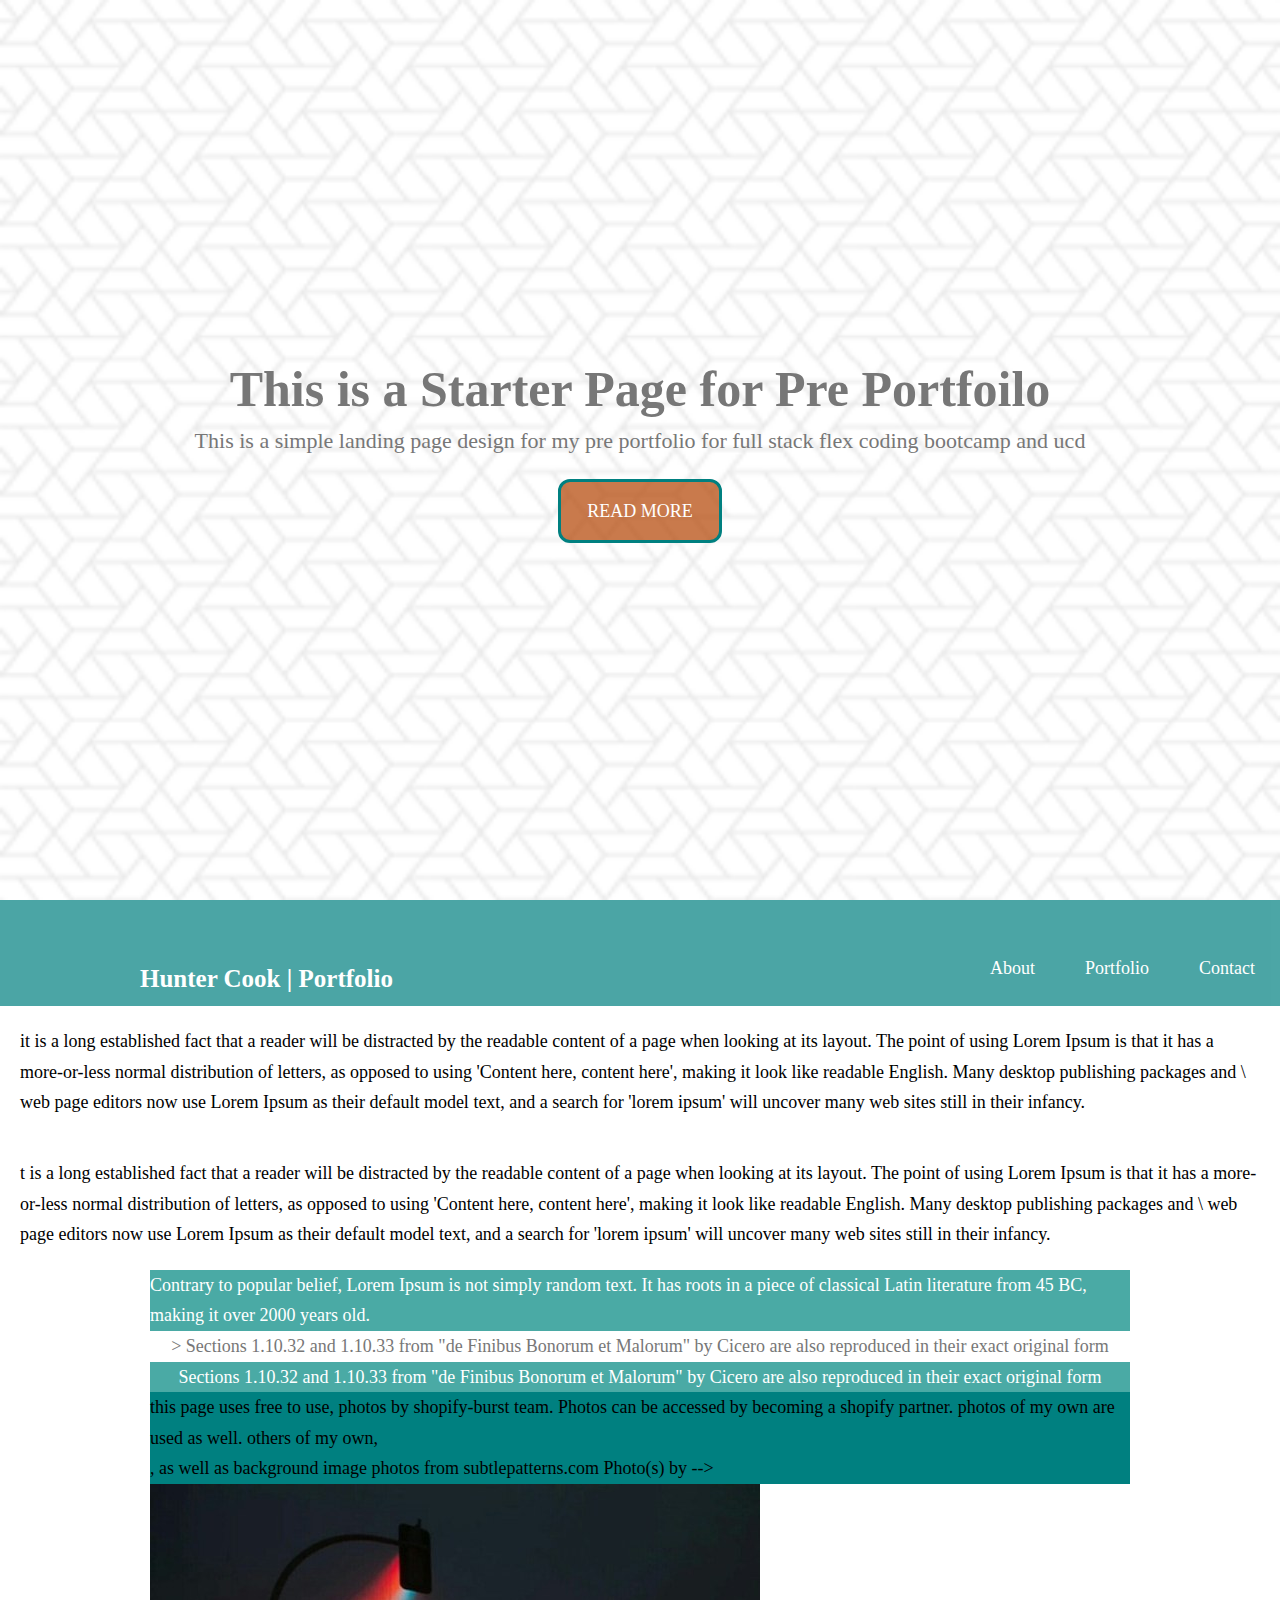
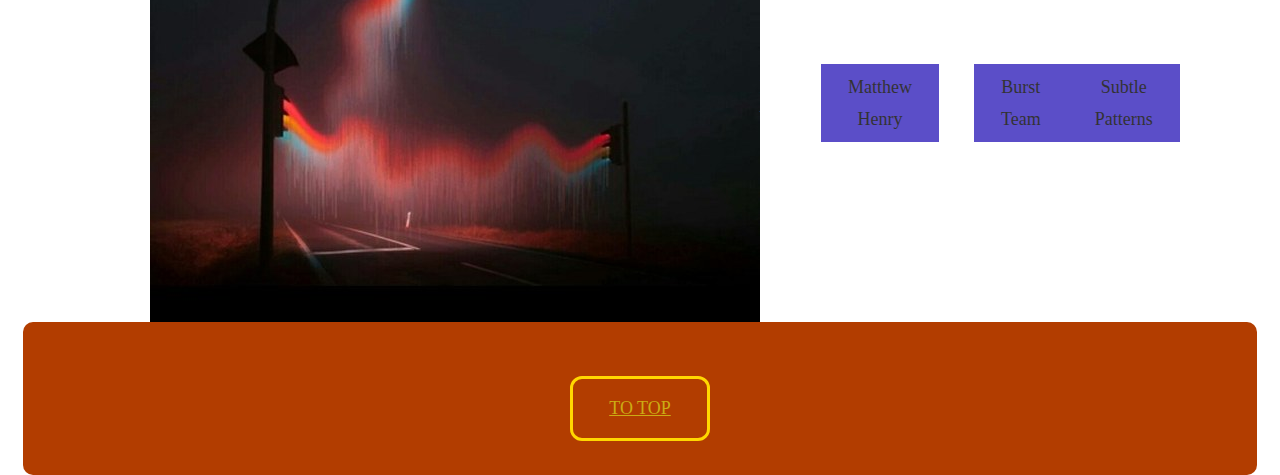
<file: index.html>
<!DOCTYPE html>
<html lang="en">
<head>
	<meta charset="UTF-8">
	<meta name="viewport" content="width=device-width, initial-scale=1.0">
	<meta http-equiv="X-UA-Compatible" content="ie=edge">
	<title>MyIndex</title>
<link rel="stylesheet" type="text/css" href="assets/css/oldstyle.css"> 
</head>
<body>
	<header id="showcase"> 
		<h1 id="top"> This is a Starter Page for Pre Portfoilo</h1> 
		<p> This is a simple landing page design for my pre portfolio for full stack 
			flex coding bootcamp and ucd </p> 
		
	<a href="index.html#section-a" class="button" > Read More </a> 
    </header> 
    
    
    <div class="navbar">
        <h1 id="logo"> Hunter Cook | Portfolio </h1>
        <a href="contact.html"> contact</a>
        <a href="gallery.html"> portfolio </a>
        <a href="portfolio.html"> about </a>
    </div>
	<section id="section-a"> 
	<p> it is a long established fact that a
	reader will be distracted by the readable content
	of a page when looking at its layout. 
	The point of using Lorem Ipsum is that it
	has a more-or-less normal distribution of letters, 
	as opposed to using 'Content here, content here',
	making it look like readable English. 
	Many desktop publishing packages and \
	web page editors now use Lorem Ipsum as their default 
	model text, and a search for 'lorem ipsum' will uncover many web sites still in their infancy.</p> 
	</section> 
	<section id="section-b"> 
	<p> t is a long established fact that a
	reader will be distracted by the readable content
	of a page when looking at its layout. 
	The point of using Lorem Ipsum is that it
	has a more-or-less normal distribution of letters, 
	as opposed to using 'Content here, content here',
	making it look like readable English. 
	Many desktop publishing packages and \
	web page editors now use Lorem Ipsum as their default 
	model text, and a search for 'lorem ipsum' will uncover many web sites still in their infancy.</p> 
	</section> 
	<section id="section-c" > 
		<div class="box1" > 
		Contrary to popular belief, Lorem Ipsum
		is not simply random text.
		It has roots in a piece of classical 
		Latin literature from 45 BC,
		making it over 2000 years old.
		
		</div> 
		<div class="box2" > 
		    >
        Sections 1.10.32 and 1.10.33 
		from "de Finibus Bonorum et Malorum" 
		by Cicero are also reproduced 
		in their exact original form
		
		</div> 
		<div class="box3"> 
		Sections 1.10.32 and 1.10.33 
		from "de Finibus Bonorum et Malorum" 
		by Cicero are also reproduced 
		in their exact original form
		
		
        </div> 
        <div class="box4">
           
        this page uses free to use, 
        photos by shopify-burst team.
        Photos can be accessed by becoming
        a shopify partner.
        photos of my own are used
         as well. 
        others of my own,</br> ,
        as well as background image
        photos from subtlepatterns.com 

        Photo(s) by --> 
        </div>
        <div class="box5">


            <img src="assets/images/img1img.jpeg" alt="none">
            Photo(s) by <a href="https://burst.shopify.com/@matthew_henry?utm_campaign=photo_credit&amp;utm_content=Free+White+Crane+Water+Reflection+Photo+%E2%80%94+High+Res+Pictures&amp;utm_medium=referral&amp;utm_source=credit">Matthew Henry</a> 
            from <a href="https://burst.shopify.com/bird?utm_campaign=photo_credit&amp;utm_content=Free+White+Crane+Water+Reflection+Photo+%E2%80%94+High+Res+Pictures&amp;utm_medium=referral&amp;utm_source=credit">Burst Team</a>
                        <a href="https://subtlepatterns.com/">Subtle Patterns</a>
        </div>

    </div> 
		</section> 
		<footer id="to-top" > 
		<a href="index.html#top" class="button"  > to top </a> 
		</footer> 
</body>
</html>
</file>
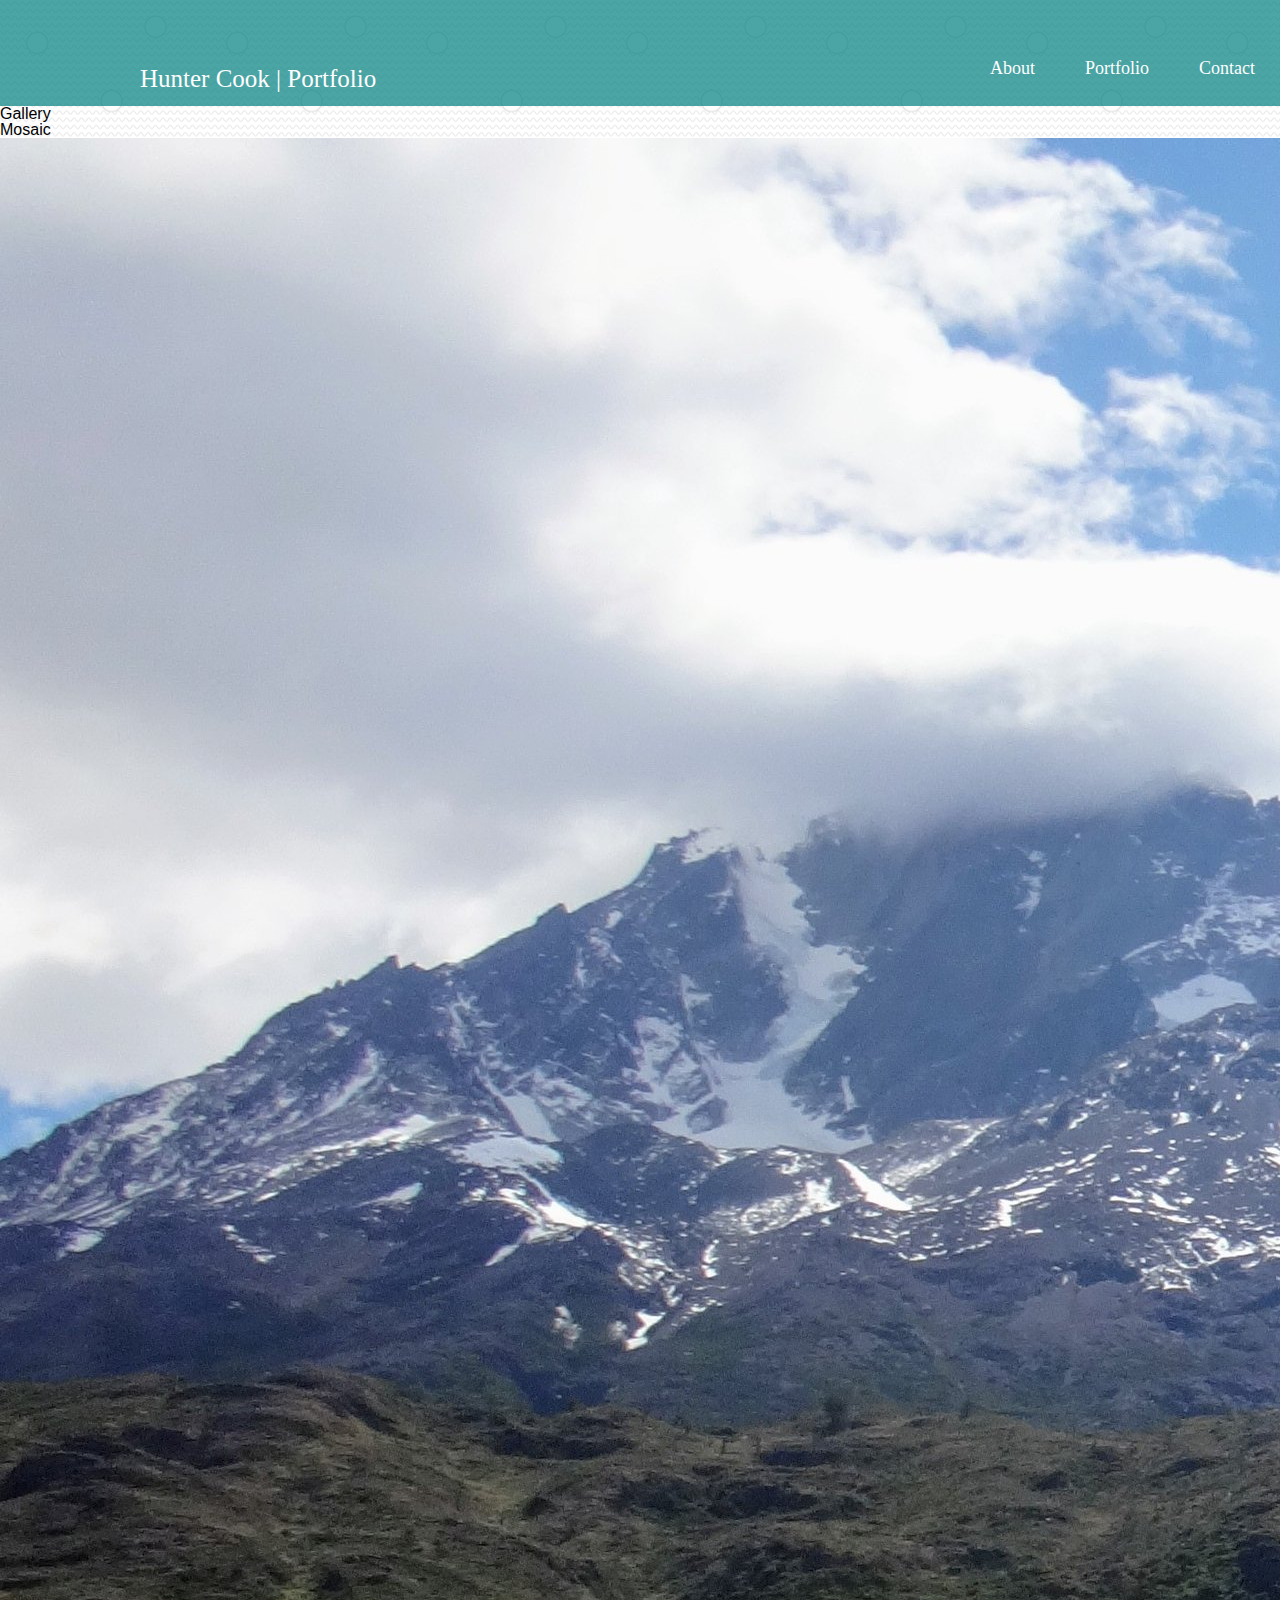
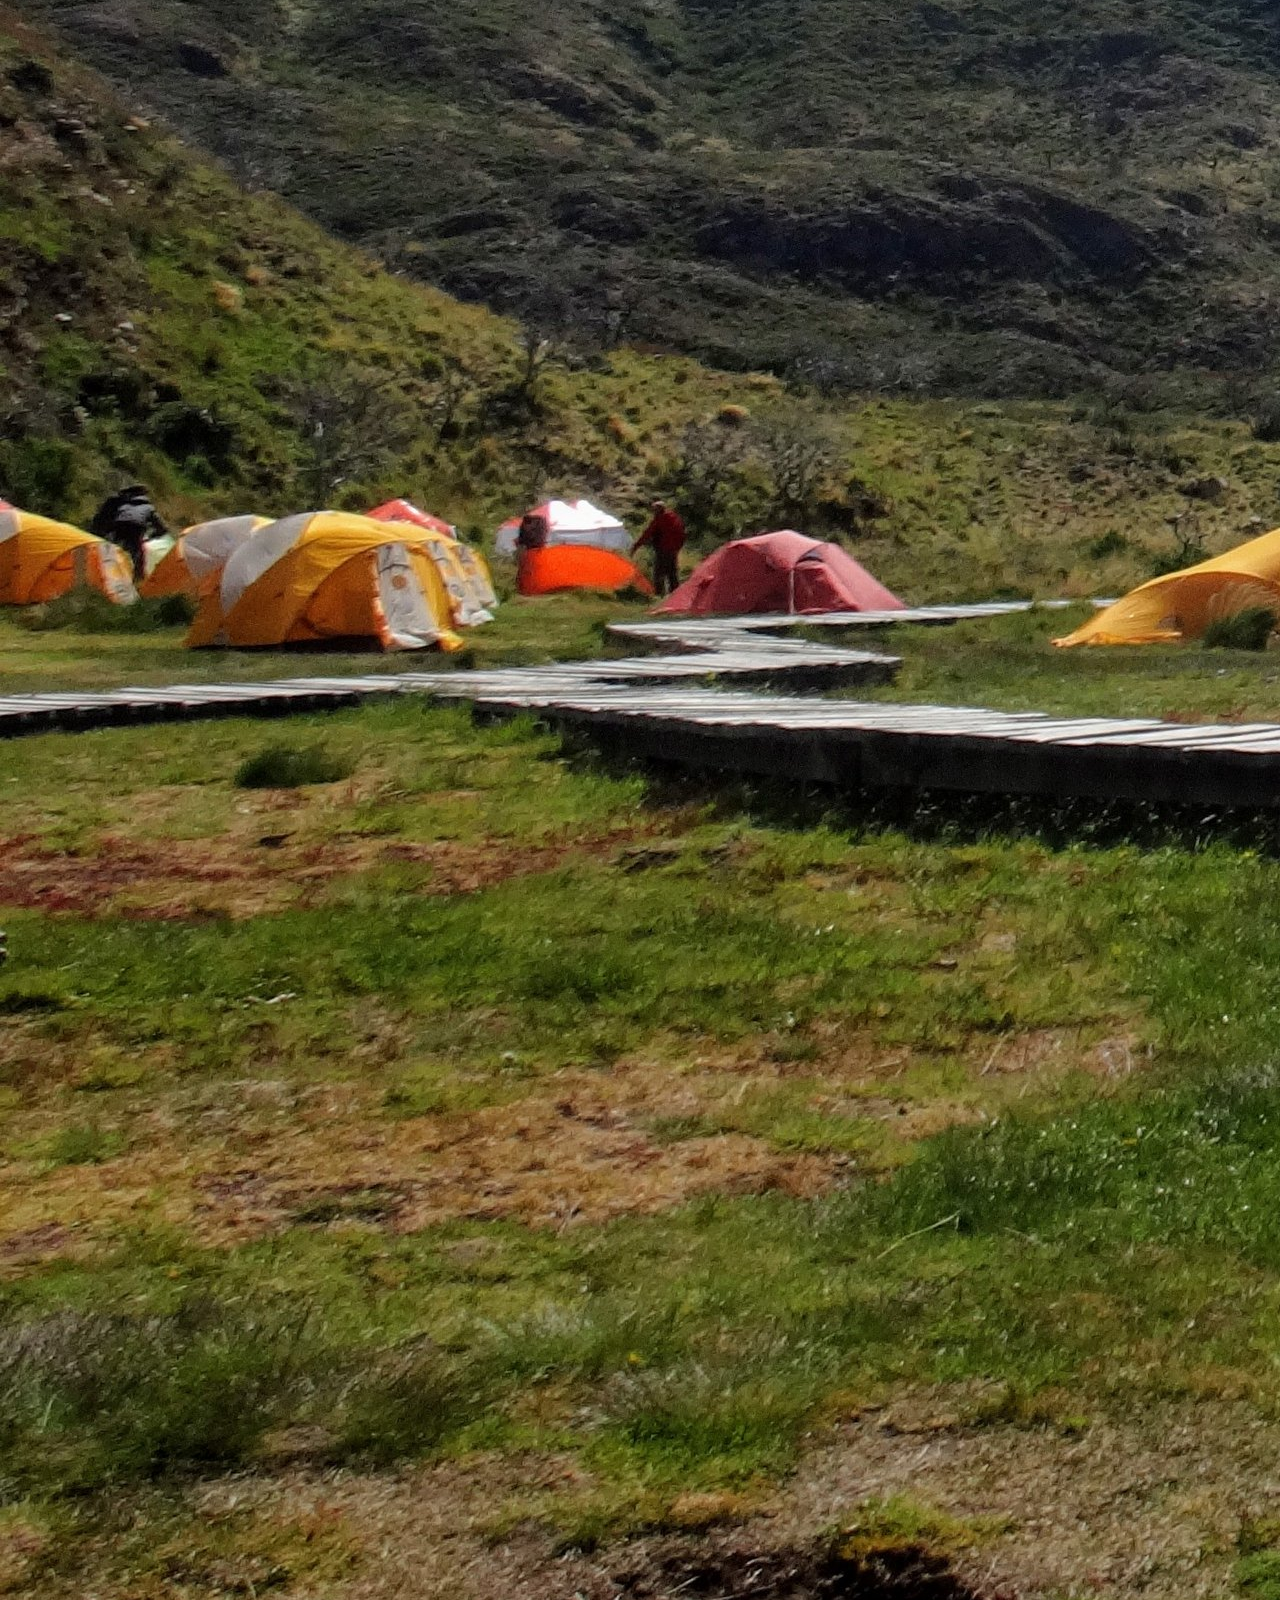
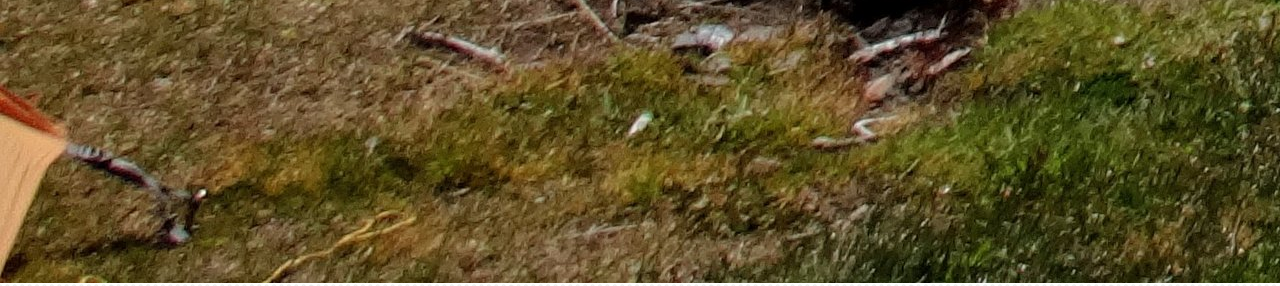
<file: gallery.html>
<!DOCTYPE html>
<html lang="en">
<head>
    <meta charset="UTF-8">
    <meta name="viewport" content="width=device-width, initial-scale=1.0">
    <meta http-equiv="X-UA-Compatible" content="ie=edge">
    <title>Document</title>
    <link rel="stylesheet" type="text/css" href="assets/css/reset.css"> 
    <link rel="stylesheet" type="text/css" href="assets/css/style.css">
    <link rel="stylesheet" type="text/css" href="assets/css/new-styles.css">

</head>
<body>
    <div class="navbar"> 
        <h1 id="logo"> Hunter Cook | Portfolio </h1>
        <a href="contact.html"> contact</a>
        <a href="index.html"> portfolio </a>
        <a href="portfolio.html"> about </a>
    </div>
    <h1>Gallery</h1>


    <ul class="collection features">
        <li class="li-feature">Mosaic</li>
    </ul>

    <div id="gallery" class="gallery-wrapper">
        <div class="gallery-container">
            <img src="./assets/images/tents-surround-bardwalk-by-mountains_4460x4460.jpg" alt="">
        </div>
    </div>
</body>
</html>
</file>
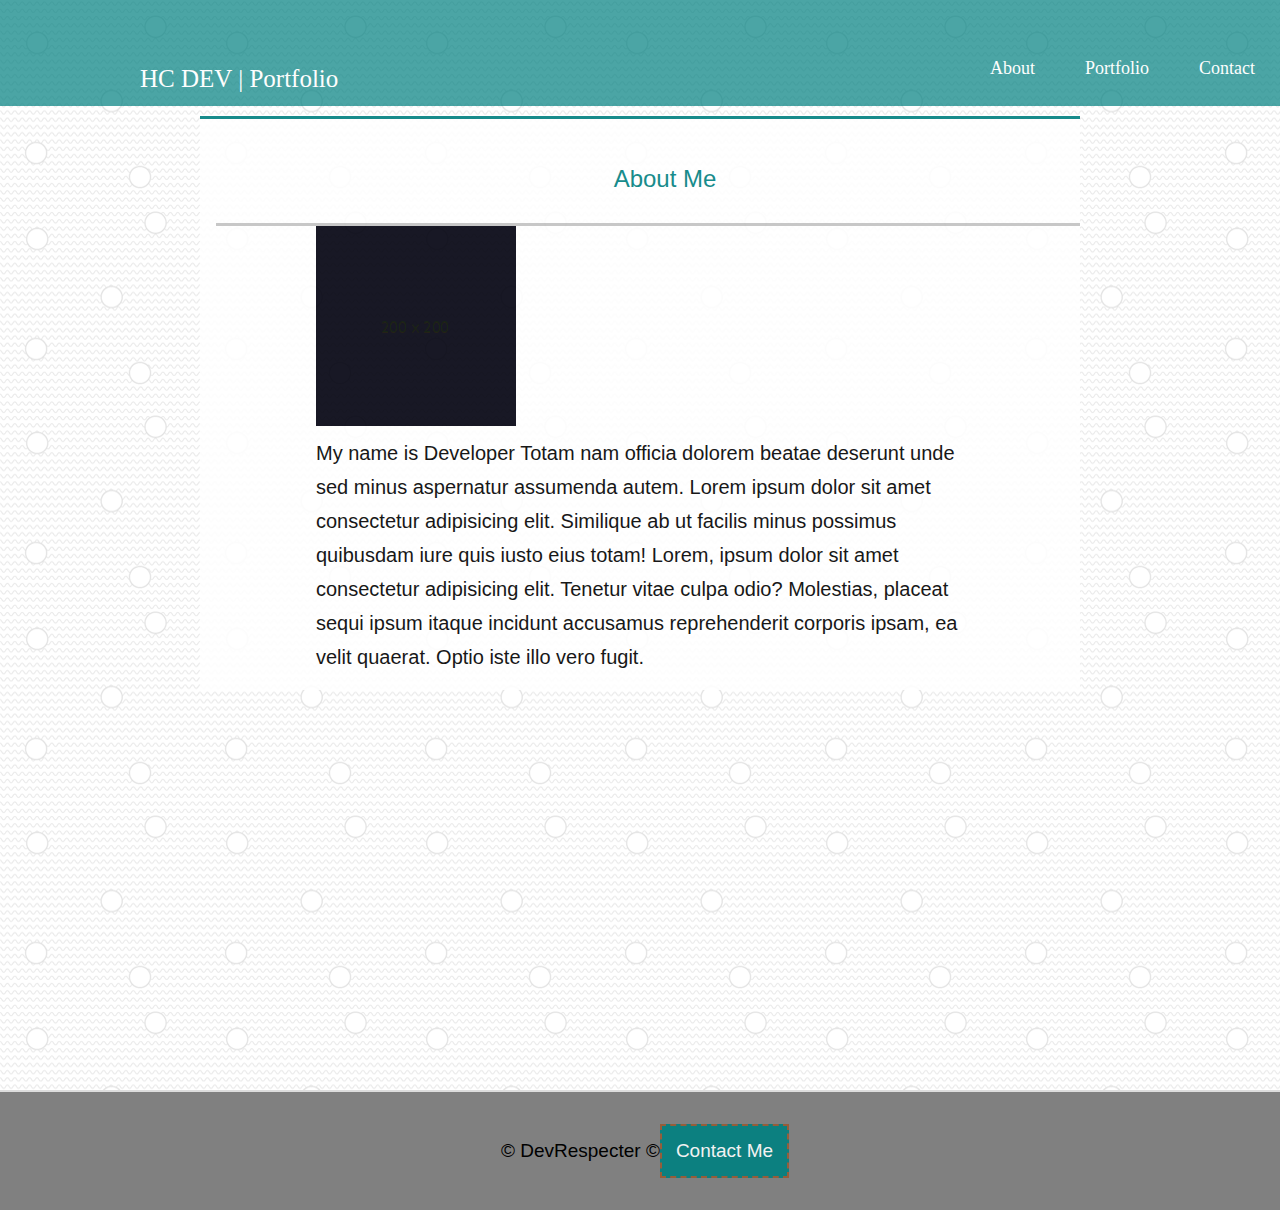
<file: portfolio.html>
<!DOCTYPE html>
<html lang="en">

<head>
    <meta charset="UTF-8">
    <meta name="viewport" content="width=device-width, initial-scale=1.0">
    <meta http-equiv="X-UA-Compatible" content="ie=edge">
    <title>Document</title>
    <link rel="stylesheet" type="text/css" href="assets/css/reset.css">
    <link rel="stylesheet" type="text/css" href="assets/css/style.css">
</head>

<body>

    <div class="navbar">
        <h1 id="logo"> HC DEV | Portfolio </h1>
        <a href="contact.html"> contact</a>
        <a href="index.html"> portfolio </a>
        <a href="portfolio.html"> about </a>



    </div>
    <div class="wrapper">
        <h3 class="about"><a href="portfolio.html#"> About me </a></h3>
        <section id="section-a">
            <img src="assets/images/placeholder.png" height="200px" width="200px" max="250px" usemap="#portfolio-map"
                alt="image broken">
         
            <p>
                My name is Developer
                Totam nam officia dolorem beatae deserunt unde
                sed minus aspernatur assumenda autem.
                Lorem ipsum dolor sit amet consectetur adipisicing elit.
                Similique ab ut facilis minus possimus quibusdam iure quis iusto eius totam!
                Lorem, ipsum dolor sit amet consectetur adipisicing elit. Tenetur vitae culpa odio? Molestias,
                placeat sequi ipsum itaque incidunt accusamus reprehenderit corporis ipsam, ea velit quaerat.
                Optio iste illo vero fugit.
            </p>
  





        </section>
    </div>
    <div class="push" style="height:400px;"></div>
    <footer id="sticky-footer" class="sticky-footer">


        &copy; DevRespecter &copy;
        <h2 class="bottom-contact"><a href="gallery.html"> contact me </a> </h2>
    </footer>
    <script>
        var logo = document.getElementById("logo"); 

        logo.onclick = function(){
            this.css("background", "#000");
            console.log("test:"); 
        }
    </script>
</body>

</html>
</file>
<file: assets/css/oldstyle.css>
* {
	margin: 0 ; 
	padding: 0 ; 
} 

body {
	font-family: Arial "Helvetica Neue", Helvetica, sans-serif; 
	font-size: 17px ; 
	color: white ; 
	line-height: 1.7 ; 


} 
#showcase{
font-family: Georgia, 'Times New Roman', Times, serif ;
background-image: url("../../assets/images/what-the-hex.png"); 
background-size: 100% 100%; 
background-position: center ; 
height: 100vh ; 
display: flex ; 
flex-direction: column ; 
justify-content: center ; 
align-items: center ;
text-align: center ; 
padding: 0px 15px ; 
color: #777777 ; 

 

} 
#showcase h1 {
	font-size: 50px ;
	line-height: 1.3 ; 
	
	
} 
#showcase p { 
font-size: 22px ; 

} 
#showcase .button { 
	font-size: 18px ; 
	text-decoration: none ; 
	color:white  ; 
	border: 3px solid #008080 ; 
	padding: 14px 26px ; 
	border-radius: 12px ; 
    margin-top: 20px ; 
    background-color: rgba(178, 66, 0, 0.7)
} 
#showcase .button:hover { 
	background: #32b ; 
	color: #fff 
} 
.navbar{
    font-family: Georgia, 'Times New Roman', Times, serif ;
    padding-top: 30px ; 
    overflow: hidden ; 
    background-color : #008080; 
    opacity: 0.7 ; 
    
}
.navbar a{
    float: right ; 
    padding: 21px 25px ; 
    text-align: center ; 
    font-size: 18px ; 
    text-decoration: none ; 
    color: white ; 
    text-transform: capitalize ; 
    font-weight: 500% ; 
    line-height: 1.9 ; 
    

}
.navbar a:hover{
    
    background-color: rgba(255, 255, 255, 0.7) ; 
    color: black ; 
}
.navbar h1{
    
    float: left ; 
    padding: 21px 25px 0px 140px ;  
    text-align: center ; 
    font-size: 25px ; 
    text-decoration: none ; 
    color: white ; 
    text-transform: none ; 
    font-weight: bolder ; 
    line-height: 2.2 ;
}
.navbar h1:hover{

    background-color: rgba(178, 66, 0, 0.7) ; 
}
#section-a { 
padding: 20px ; 
background:#ffffff ;
color: black  ;
text-align: left ;
font-size: 18px  

} 
#section-b { 

padding: 20px ; 
background:#ffffff ; 
color: black  ;
text-align: left; 
font-size: 18px 
} 
#section-c {
	display: flex ; 
	flex-wrap: wrap ; 
    font-size: 18px ;
    max-width: 980px ; 
    margin: auto ; 
}

#section-c .box1, #section-c .box2, #section-c .box3 {
    display: flex ; 
    align-items: center ;
    flex-direction: column ;
    flex-wrap : wrap ; 
    justify-content: center ;
	background: #4aaaa5 ; 
	color: #fff ; 
    flex-wrap: wrap ;
    align-self: flex-end ;
	
	
}
#section-c .box2 { 
    display: flex ; 
    justify-content: center ;
background: #ffffff;
color: #777777;
flex-wrap: wrap ; 
flex-basis: 90% ; 
} 
/*
.box1, .box2, .box3 .box4 .box5 {
	padding-top: 10vh ;
	padding-left: 5vh ; 
	padding-bottom: 30vh ; 
	font-size: 22px ;
    align-items: center ;
    justify-content: flex-end ; 
    color: black ;
    flex-wrap: wrap ; 
} 
*/ 
footer { 
background: #B23D00 ;
color: #fff ; 
border-radius: 10px ;
width: 94vw ; 
margin: auto ; 
height: 17vh ; 
overflow:  hidden ; 
padding-right: 90px ;


} 
#to-top{
	display: flex ; 
flex-direction: column ; 
justify-content: center ; 
align-items: center ;
text-align: center ; 
padding: 0px 15px 
	
}


/*dont really know how to wrap these 
images 
in section-c box1 - box4 
to wrap them in a grid like fashion and let 
the image sit in a seperate flex container */ 


#section-c .box2{
    align-self: flex-end ; 
    flex-basis: 100% ; 
    flex-wrap: wrap ;
}
#section-c .box3{
    align-self: flex-start ; 
    flex-basis: 100% ; 
    flex-wrap: nowrap ;
    align-items: center ; 
}
*/
#section-c .box4{
    align-self: flex-start ; 
    padding-top: 100px ; 
    flex-basis: 100% ; 
    padding: 189px 20px 20px 21px ;
    flex-wrap: wrap ;
    align-items: center ; 
}

#section-c .box5{
    align-self: flex-start ; 
    flex-basis: 100% ; 
    flex-wrap: nowrap ;
    align-items: center ; 
}
 .button { 
    
	font-size: 18px ; 
	text-transform: uppercase ; 
	text-decoration: underline ; 
	color: #CCAB14 ; 
	border: 3px solid gold ; 
	padding: 14px 36px ; 
	border-radius: 12px ; 
    margin-top: 20px ; 
    overflow: hidden ;
} 
footer#to-top .button:hover {
    background-color:#00FFF2 ;
    color: #777777 ; 
} 

.box2 img{
    display: flex ; 
    justify-content: center ; 
    align-self: flex-end ; 
}
.box2{
    display: flex ; 
    align-self: flex-end ;
}
.box4{
    display: flex ; 
    align-items: flex-end ; 
    color: black ; 
    background-color: teal ; 
}
.box5{
    display: flex ;
    align-self: flex-start ; 
    flex-basis: 100% ; 
    flex-wrap: nowrap ;
    align-items: center ;
}
.box5 a{
   
    padding: 7px 27px ; 
    text-align: center ; 
    background-color:  #32b ; 
    opacity: 0.8 ; 
    text-decoration: none ; 
    text-transform: capitalize ; 
    line-height: 1.8 ; 
    color: #000000 ; 
}
.box5 a:hover{
    border: 1px groove blue ; 
   background-color: #B23D00 ; 
}
</file>
<file: assets/css/style.css>
html, body{
    background-image: url("../../assets/images/wavy-dots.png");
    font-family: 'Arial', 'Helvetica Neue', Helvetica, sans-serif;
}
.navbar{
    font-family: Georgia, 'Times New Roman', Times, serif ;
    padding-top: 30px ; 
    overflow: hidden ; 
    background-color : #008080; 
    opacity: 0.7 ; 
}
.navbar a{
    float: right ; 
    padding: 21px 25px ; 
    text-align: center ; 
    font-size: 18px ; 
    text-decoration: none ; 
    color: white ; 
    text-transform: capitalize ; 
    font-weight: 500% ; 
    line-height: 1.9 ; 
    

}
.navbar a:hover{
    
    background-color: rgba(255, 255, 255, 0.7) ; 
    color: black ; 
}
.navbar h1{
    
    float: left ; 
    padding: 21px 25px 0px 140px ;  
    text-align: center ; 
    font-size: 25px ; 
    text-decoration: none ; 
    color: white ; 
    text-transform: none ; 
    font-weight: 700% ; 
    line-height: 2.2 ;
}
.navbar h1:hover{

    background-color: rgba(178, 66, 0, 0.7) ; 
}
.wrapper{
    background-color: #ffffff ; 
    opacity: 0.9 ; 
    overflow-x: hidden ; 
    
    max-width: 100%; 
    margin: 10px 200px 0px 200px ; 
    padding:1rem; 
    border-top: 3px solid #008080 ; 
 

}

.wrapper h3{
    display: inline-flex ; 
    align-items: center ;
    justify-content: center ;
    clear: left ;
    float: left ; 
    padding: 21px 25px ; 
    border-bottom: 3px solid #c2c2c2 ; 
    width: 100% ; 
    overflow-x: none ; 
}
h3.about a{
    display: inline-flex ; 
    line-height: 1.9 ; 
    color: #008080 ; 
    font-weight: 550% ; 
    font-size: 24px ; 
    text-decoration: none ; 
    text-transform: capitalize ; 

}

section.section-a img{
    border: 1px solid black ; 
}
section{

    line-height: 1.7 ; 
    font-size: 20px ; 
    text-align: left ;
    
    max-width: 100%; 
    max-height: 1080px ; 
    margin: 0px 100px 0px 100px ; 
}


.sticky-footer{
    box-sizing: border-box ;
    display: flex ; 
    align-items: center ; 
    justify-content: center ; 
    position: sticky ; 
    text-align: center ; 
    background-color:grey  ; 
    opacity: 1.0 ;  
    width: 100%; 
    height: 120px ; 
    border-top: 2px solid #dddddd ; 
    overflow: hidden ;
    line-height: 1.6 ; 
    font-size: 19px ; 
    padding-left: 10px ;
}
.bottom-contact a{
    border: 2px dashed rgba(255, 66, 0, 0.6) ;
    display: flex ; 
    align-items: center ;
    justify-content: center ; 
    text-decoration: none ; 
    padding: 10px 14px ; 
    background-color: #008080 ; 
    color: white ; 
    text-transform: capitalize ;
    line-height: 1.6 ; 
    opacity: 0.9 ; 
    
}
.bottom-contact:hover{
    background-color: white ; 
    color: black ; 
}
</file>
<file: assets/css/new-styles.css>
:root{
    --green-one: #4aaaa5; 

    --blk-0: #000000; 
}
*,*::before,*::after{
    box-sizing: border-box;
}
*{
    margin:0;
    padding:0;
}
*::selection{
    color: var(--green-one); 
}
.logo-animated{
    color: #2bc72b;
}
.center-image{
    display:block;
    margin-left:auto;
    margin-right:auto;
    width:50%; 
}
@media(max-width:792px){
    body{
        background:#ccc; 
    }
    .center-image{
        width:400px; 
        max-width:100%; 
    }
}
</file>
